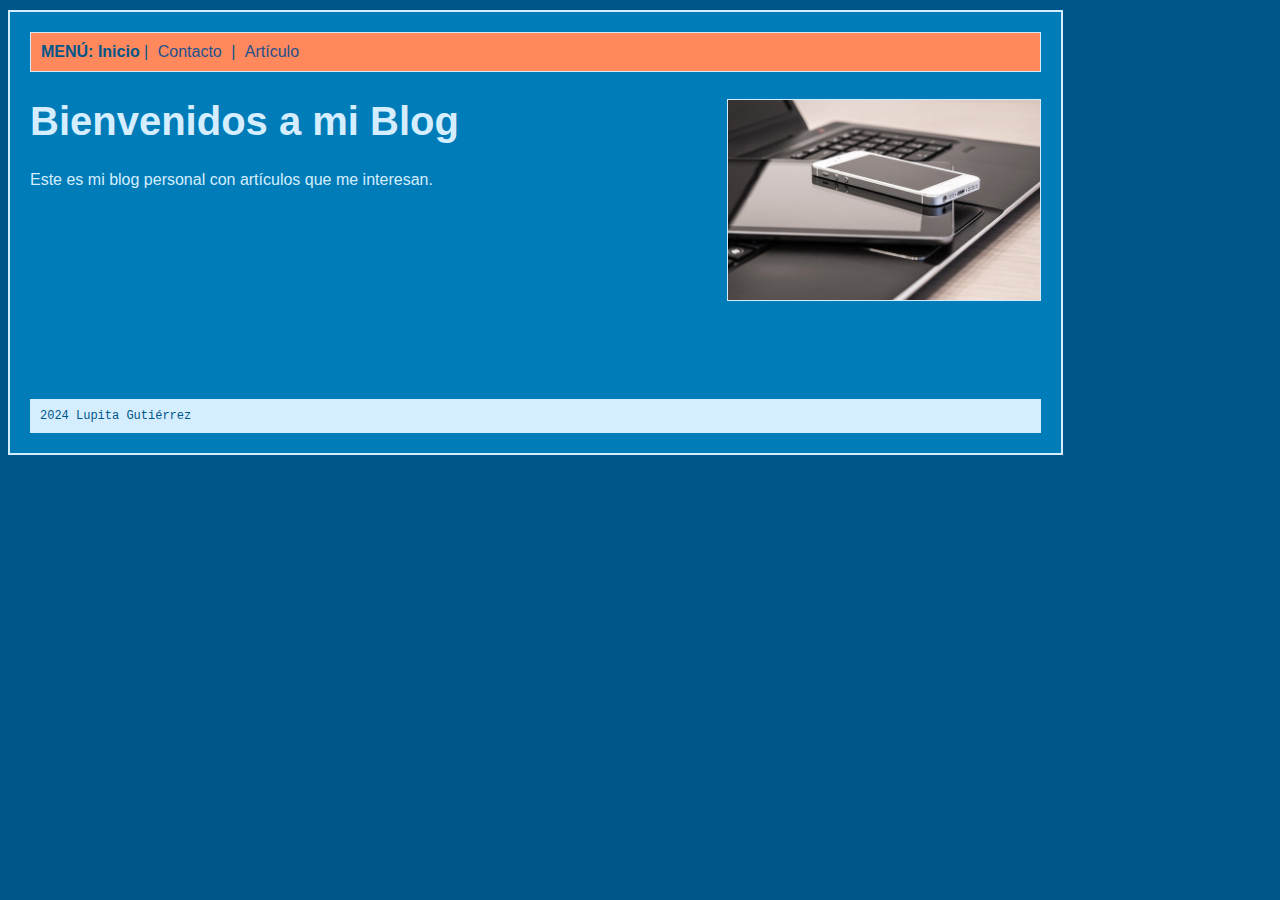
<file: index.html>
<!DOCTYPE html>
<html lang="es">

<head>
    <title>Blog - Inicio</title>
    <link href="css/estilos.css" rel="stylesheet">
</head>

<body>
    <div id="contenedor">
        <div id="menu">
            <strong>MENÚ:</strong>
            <strong>Inicio</strong>
            | <a href="contacto.html">Contacto</a>
            | <a href="articulo-1.html">Artículo</a>
        </div>

        <div id="contenido">
            <img src="img/tecnologia.jpg">
            <h1>Bienvenidos a mi Blog</h1>
            <p>Este es mi blog personal con artículos que me interesan.</p>
        </div>

        <div id="final">
            2024 Lupita Gutiérrez
        </div>
    </div>
</body>

</html>
</file>
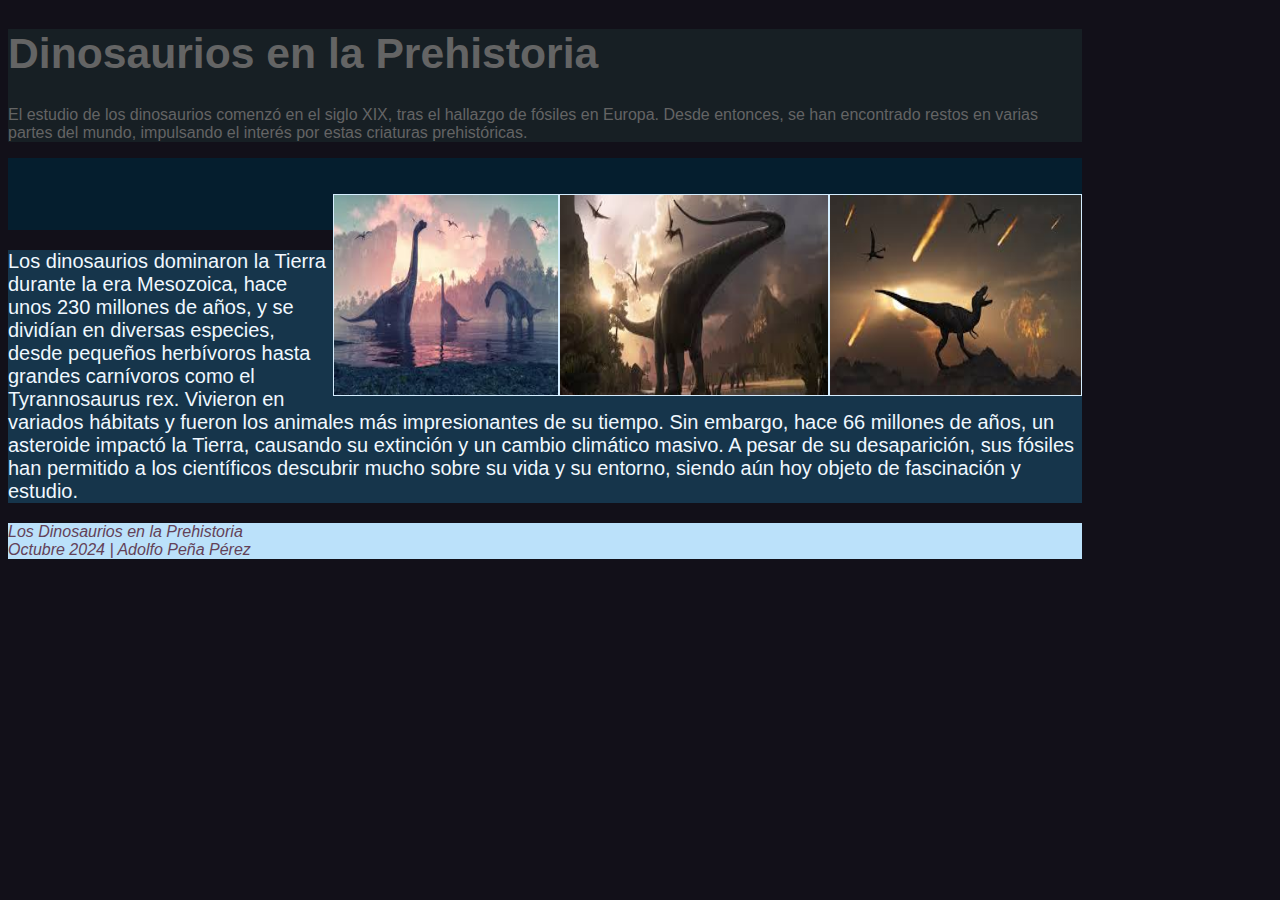
<file: articulo-1.html>
<!DOCTYPE html>
<html>

<head>
    <title>CoderDojo</title>
    <link rel="stylesheet" href="css/estilos.css">
</head>

<body id="body-001">
    <div id="zona-encabezado-001">
        <h1 id="h1-001" >Dinosaurios en la Prehistoria</h1>
        <p class="texto-encabezado-001">El estudio de los dinosaurios comenzó en el siglo XIX, tras el hallazgo de fósiles
            en Europa. Desde entonces,
            se han encontrado restos en varias partes del mundo, impulsando el interés por estas criaturas
            prehistóricas.</p>
    </div>

    <div id="zona-imagenes-001">
        <br><br>
        <img id="dinosaurios1" src="img/dinosaurios1.jpg">
        <img id="dinosaurios2" src="img/dinosaurios2.jpg">
        <img id="dinosaurios3" src="img/dinosaurios3.jpg">
        <br><br>
    </div>

    <div id="zona-cuerpo-001">
        <p id="p-001">
            Los dinosaurios dominaron la Tierra durante la era Mesozoica, hace unos 230 millones de años, y se dividían
            en diversas especies, desde pequeños herbívoros hasta grandes carnívoros como el Tyrannosaurus rex. Vivieron
            en variados hábitats y fueron los animales más impresionantes de su tiempo. Sin embargo, hace 66 millones de
            años, un asteroide impactó la Tierra, causando su extinción y un cambio climático masivo. A pesar de su
            desaparición, sus fósiles han permitido a los científicos descubrir mucho sobre su vida y su entorno, siendo
            aún hoy objeto de fascinación y estudio.</p>
    </div>

    <div id="zona-final-001">
        Los Dinosaurios en la Prehistoria<br>Octubre 2024 | Adolfo Peña Pérez

    </div>

</body>

</html>
</file>
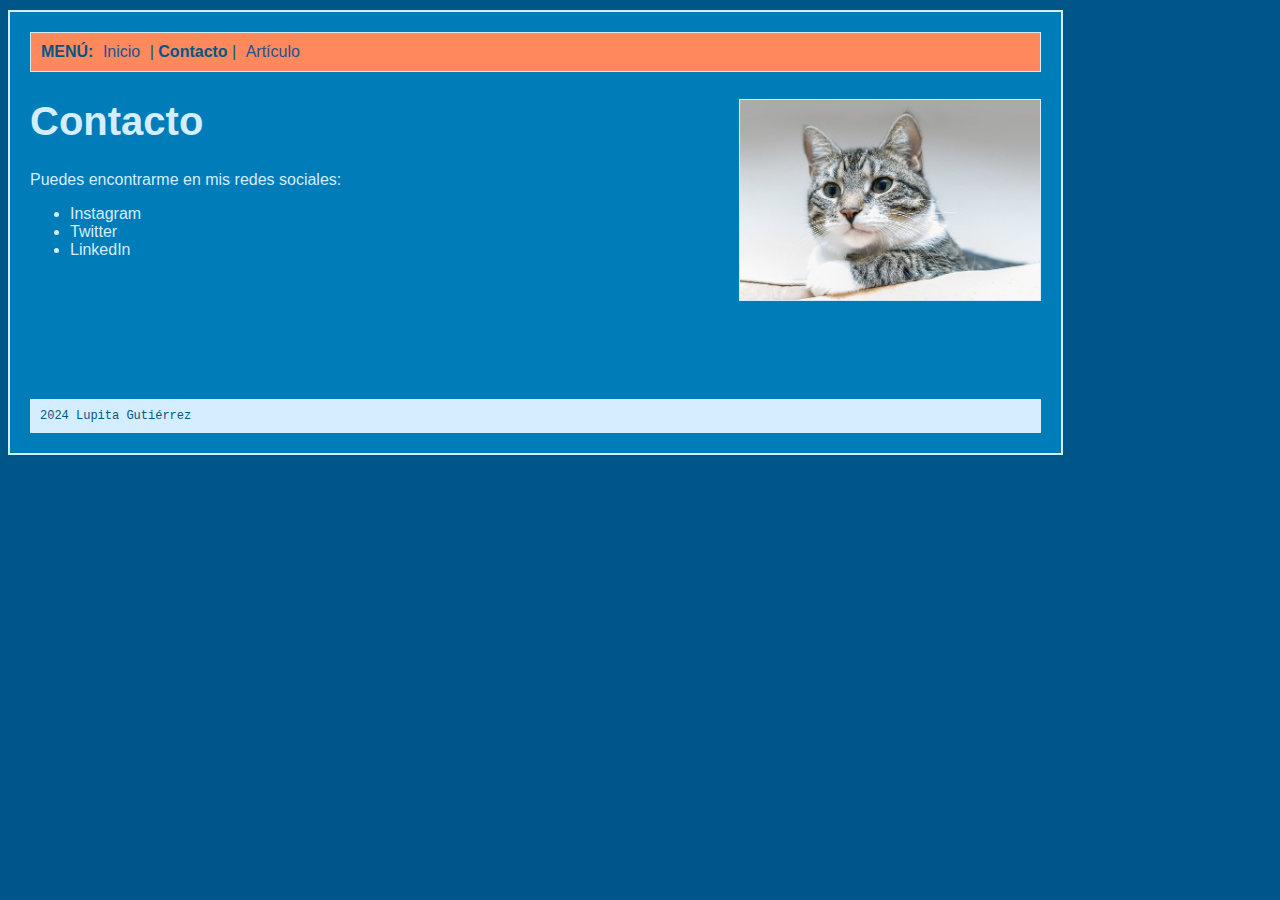
<file: contacto.html>
<!DOCTYPE html>
<html lang="es">

<head>
    <title>Blog - Contacto</title>
    <link href="css/estilos.css" rel="stylesheet">
</head>

<body>
    <div id="contenedor">
        <div id="menu">
            <strong>MENÚ:</strong>
            <a href="index.html">Inicio</a>
            | <strong>Contacto</strong>
            | <a href="articulo-1.html">Artículo</a>
        </div>
        <div id="contenido">
            <img src="img/gato.jpg">
            <h1>Contacto</h1>
            <p>Puedes encontrarme en mis redes sociales:</p>
            <ul>
                <li>Instagram</li>
                <li>Twitter</li>
                <li>LinkedIn</li>
            </ul>
        </div>
        <div id="final">
            2024 Lupita Gutiérrez
        </div>
    </div>
</body>

</html>
</file>
<file: css/estilos.css>
body {
    font-family: Verdana, Geneva, Tahoma, sans-serif;
    color: #d5eeff;
    background-color: #005689;
    }
    h1 {
    font-size: 2.5em;
    }
    #contenedor {
    width: 80%;
    border: 2px solid #d5eeff;
    padding: 20px;
    margin-top: 10px;
    background-color: #007cb9;
    }
    #menu {
    color: #005689;
    background-color: #ff895d;
    padding: 10px;
    border: 1px solid #d5eeff;
    }
    #menu a,
    #menu a:visited {
    color: #24518d;
    text-decoration: none;
    padding: 5px;
    }
    #menu a:hover {
    color: white;
    background-color: #007cb9;
    padding: 5px;
    }
    #contenido {
    height: 300px;
    }
    img {
    height: 200px;
    border: 1px solid #d5eeff;
    float: right;
    }
    #final {
    font-family: 'Courier New', Courier, monospace;
    font-size: 0.75em;
    color: #005689;
    background-color: #d5eeff;
    padding: 10px;
    }












    #zona-encabezado-001 {
        width: 85%;
        background-color: #171f24; 
        position: sticky;
    
    
    
    
        
        top: 0px;
        z-index: 999;
    
    
    
        
        }
    
    #zona-imagenes-001 {
        width: 85%;
        background: #051e2e; 
        text-align: center;
    }
    
    #zona-cuerpo-001 {
        width: 85%;
        color: #9AD1AA;
        background: #16354b; 
    }
    
    #zona-final-001 {
        width: 85%;
        color: #634258;
        background: #bbe1fa; 
        font-size: 12pt;
        font-style: italic;
    }
    
    #h1-001 {
        font-size: 32pt;
        font-family: sans-serif;
        color: rgb(100, 100, 100);
    }
    
    #p-001 {
        font-family: sans-serif;
        font-size: 15pt;
        color: aliceblue;
    }
    
    #dinosaurios1 {
        width: 251px;
    }
    
    #dinosaurios2 {
        width: 268px;
    }
    
    #dinosaurios3 {
        width: 224px;
    }
    
    .texto-encabezado-001 {
        color: rgb(100, 100, 100);
    }
    
    #body-001 {
        background-color:hsl(253, 21%, 8%)
    }
</file>
